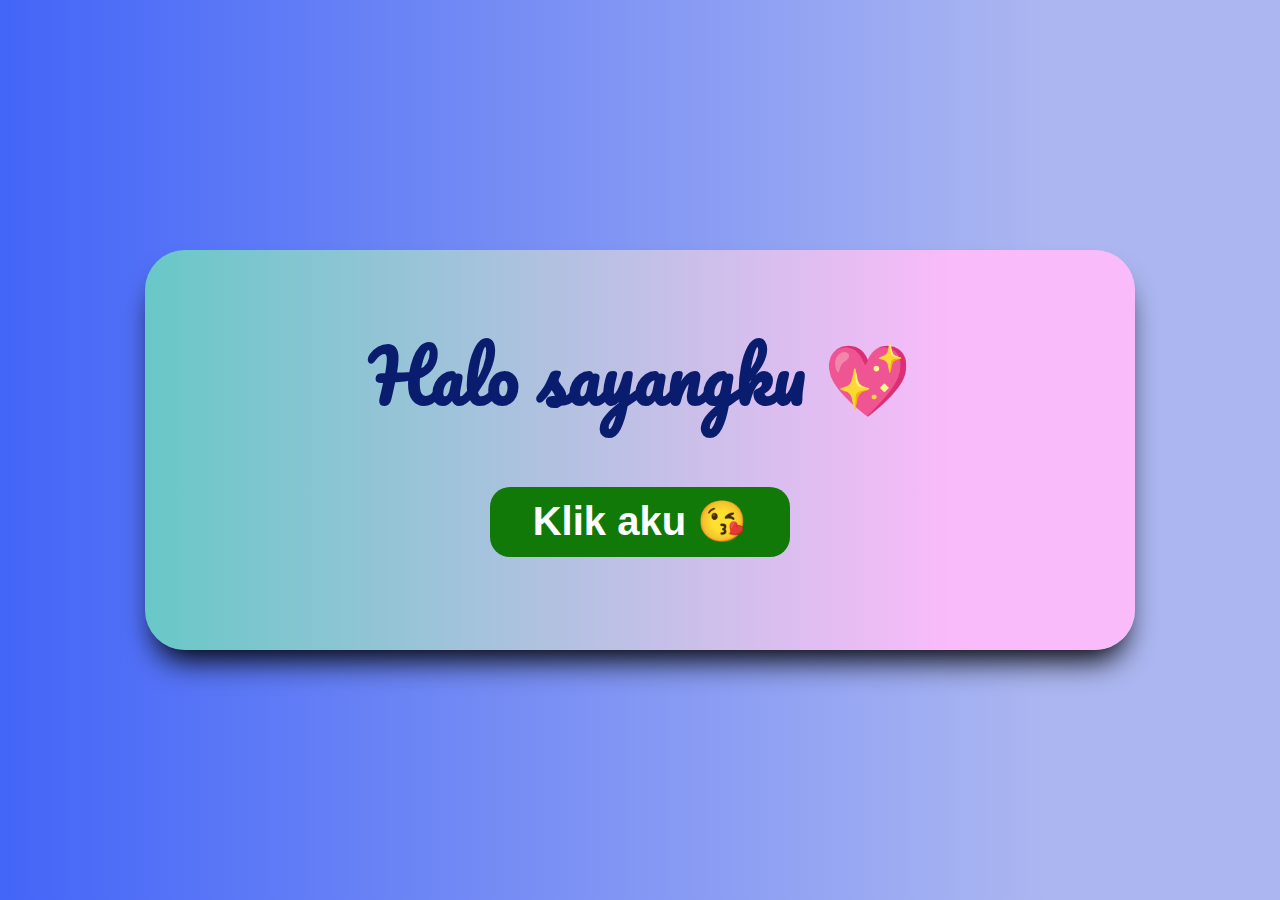
<file: index.html>
<!DOCTYPE html>
<html lang="en">
<head>
    <meta charset="UTF-8">
    <meta name="viewport" content="width=device-width, initial-scale=1.0">
    <title>Helloww</title>
    <link rel="stylesheet" href="style.css">
    <link rel="preconnect" href="https://fonts.googleapis.com">
<link rel="preconnect" href="https://fonts.gstatic.com" crossorigin>
<link href="https://fonts.googleapis.com/css2?family=Dancing+Script:wght@400..700&family=Lora:ital,wght@0,400..700;1,400..700&family=Pacifico&display=swap" rel="stylesheet">
<link rel="stylesheet" href="https://unpkg.com/aos@next/dist/aos.css" />
</head>
<body>
    <div class="pembungkus">
        <div class="bungkus" data-aos="zoom-in" data-aos-duration="1000">
        <div class="div-1">
            <h4 class="h1-1" data-aos="fade-down" data-aos-duration="1000">Halo sayangku 💖</h4>
        </div>
        <div class="div-2">
        <a href="klik.html" class="link"><h1 class="h1-2" data-aos="fade-up" data-aos-duration="1000">Klik aku 😘</h1></a>
    </div>
</div>
    </div>
    <script src="https://unpkg.com/aos@next/dist/aos.js"></script>
    <script>
      AOS.init();
    </script>
</body>
</html>
</file>
<file: style.css>
body {
    margin: 0;
    padding: 0;
    background: rgb(84, 113, 243);
    background: linear-gradient(90deg, rgb(67, 101, 248) 0%, rgb(172, 183, 241) 82%);
    font-family: "Pacifico", cursive;
    font-weight: 400;
    font-style: normal;
}

.pembungkus {
    height: 700px;
    padding-top: 100px;
    justify-content: center;
    align-items: center;
    display: flex;
}

.bungkus {
    background: rgb(104,200,199);
    background: linear-gradient(90deg, rgba(104,200,199,1) 0%, rgba(250,187,250,1) 82%);
    box-shadow: 0px 20px 30px -10px black;
    width: 990px;
    height: 400px;
    border-radius: 40px;
}

.div-1 {
    justify-content: center;
    align-items: center;
    display: flex;
    height: 170px;
    padding-top: 40px;
}

.div-2 {
    justify-content: center;
    display: flex;
    align-items: center;
}

.h1-1 {
    font-size: 70px;
    color: #091c6e;
}

.link {
    text-decoration: none;
    color: #fff;
}

.h1-2 {
    background-color: #117907;
    font-family: 'Segoe UI', Tahoma, Geneva, Verdana, sans-serif;
    width: 300px;
    justify-content: center;
    align-items: center;
    display: flex;
    height: 70px;
    border-radius: 20px;
    font-size: 40px;
}

@media screen and (max-width: 360px) {
    .h1-1 {
        font-size: 25px;
    }   

    .h1-2 {
        font-size: 20px;
        width: 150px;
        height: 50px;
    }

    .div-1 {
        padding-top: 10px;
    }

    .bungkus {
        width: 300px;
        height: 340px;
    }

    .pembungkus {
        height: 400px;
    }
}

@media screen and (min-width: 361px) and (max-width: 400px) {
    .h1-1 {
        font-size: 25px;
    }   

    .h1-2 {
        font-size: 20px;
        width: 150px;
        height: 50px;
    }

    .div-1 {
        padding-top: 10px;
    }

    .bungkus {
        width: 330px;
        height: 340px;
    }

    .pembungkus {
        height: 400px;
    }
}

@media screen and (min-width: 401px) and (max-width: 450px) {
    .h1-1 {
        font-size: 25px;
    }   

    .h1-2 {
        font-size: 20px;
        width: 150px;
        height: 50px;
    }

    .div-1 {
        padding-top: 10px;
    }

    .bungkus {
        width: 340px;
        height: 340px;
    }

    .pembungkus {
        height: 400px;
    }
}

@media screen and (min-width: 451px) and (max-width: 500px) {
    .h1-1 {
        font-size: 25px;
    }   

    .h1-2 {
        font-size: 20px;
        width: 150px;
        height: 50px;
    }

    .div-1 {
        padding-top: 10px;
    }

    .bungkus {
        width: 370px;
        height: 340px;
    }

    .pembungkus {
        height: 400px;
    }
}
</file>
